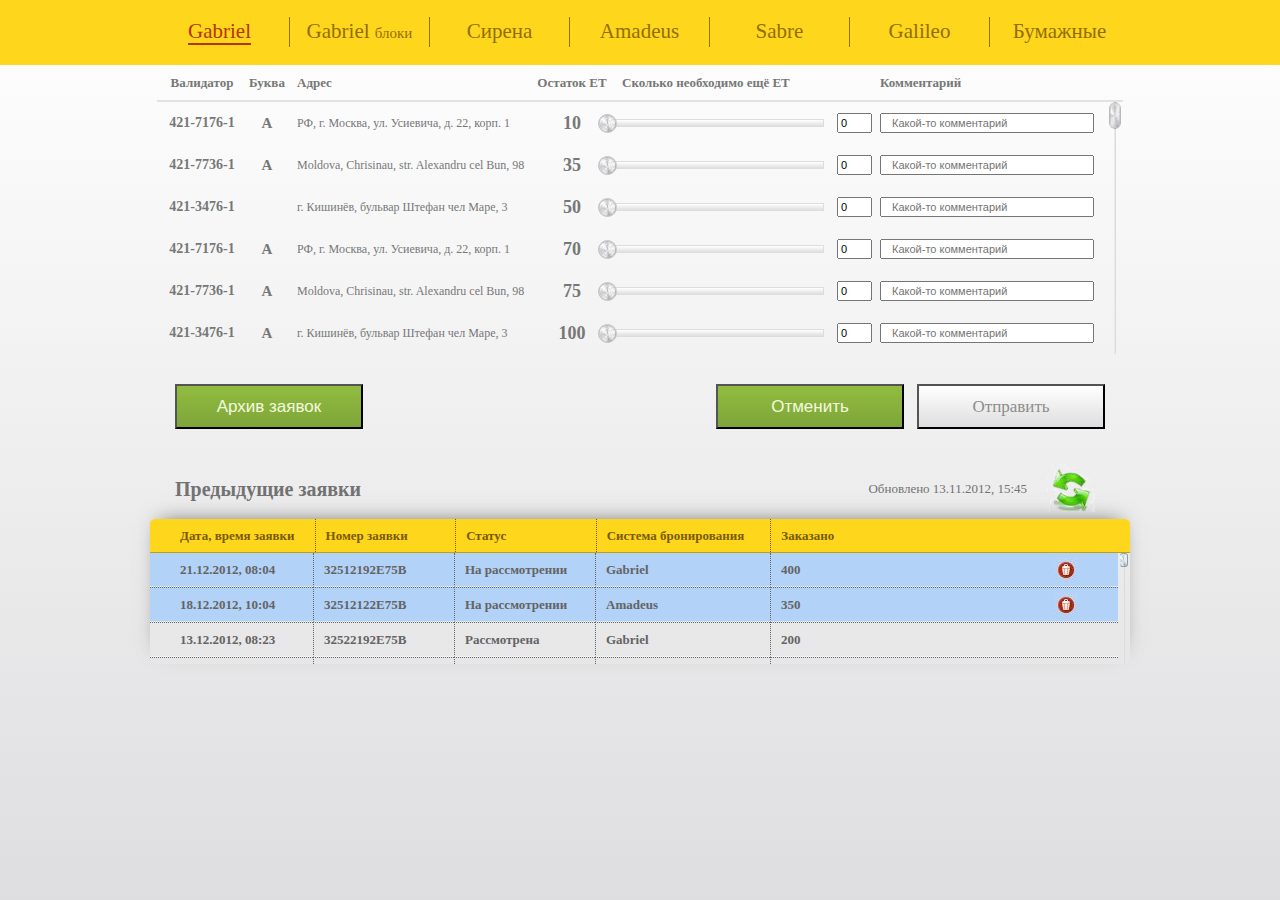
<file: Gabriel/src/ru/courses/morozov/index.html>
<!DOCTYPE html>
<html lang="en">
<head>
    <meta charset="UTF-8"/>
    <title>Gabriel</title>
    <link href="CSS/reset.css" type="text/css" rel="stylesheet"/>
    <link href="CSS/jquery-ui.css" type="text/css" rel="stylesheet"/>
    <link href="CSS/scrollbar.css" type="text/css" rel="stylesheet"/>
    <link href="CSS/style.css" type="text/css" rel="stylesheet"/>
    <script src="js/jquery-1.12.1.js" type="text/javascript"></script>
    <script src="js/jquery-ui.js" type="text/javascript"></script>
    <script src="js/scrollbar.js" type="text/javascript"></script>
    <script src="js/mousewheel.js" type="text/javascript"></script>
    <script src="js/script.js" type="text/javascript"></script>
</head>
<body>
    <header class="header">
        <div class="top">
            <ul>
                <li class="current"><a href="index.html"><span>Gabriel</span></a></li>
                <li><a href="index.html"><span>Gabriel <span class="lower-case">блоки</span></span></a></li>
                <li><a href="index.html"><span>Сирена</span></a></li>
                <li><a href="index.html"><span>Amadeus</span></a></li>
                <li><a href="index.html"><span>Sabre</span></a></li>
                <li><a href="index.html"><span>Galileo</span></a></li>
                <li><a href="index.html"><span>Бумажные</span></a></li>
            </ul>
        </div>
    </header>
    <div class="main">
        <form class="main-form" method="post">
            <table class="main-table">
                <thead>
                    <tr>
                        <th class="first-column">Валидатор</th>
                        <th class="second-column">Буква</th>
                        <th class="th-address third-column">Адрес</th>
                        <th class="fourth-column">Остаток ЕТ</th>
                        <th class="th-how-many fifth-column">Сколько необходимо ещё ЕТ</th>
                        <th class="sixth-column"></th>
                        <th class="th-comment seventh-column">Комментарий</th>
                    </tr>
                </thead>
                <tbody>
                    <tr>
                        <td>
                            <div class="scroll-pane">
                                <table class="tbody-inner">
                                    <tr>
                                        <td class="first-column">421-7176-1</td>
                                        <td class="second-column">А</td>
                                        <td class="third-column">РФ, г. Москва, ул. Усиевича, д. 22, корп. 1</td>
                                        <td class="fourth-column">10</td>
                                        <td class="fifth-column">
                                            <div class="slider"></div>
                                        </td>
                                        <td class="sixth-column"><input type="text" value="0"
                                                                        title="Сколько необходимо ещё ЕТ"/></td>
                                        <td class="seventh-column"><input type="text" placeholder="Какой-то комментарий"
                                                                          title="Комментарий"/></td>
                                    </tr>
                                    <tr>
                                        <td class="first-column">421-7736-1</td>
                                        <td class="second-column">А</td>
                                        <td class="third-column">Moldova, Chrisinau, str. Alexandru cel Bun, 98</td>
                                        <td class="fourth-column">35</td>
                                        <td class="fifth-column">
                                            <div class="slider"></div>
                                        </td>
                                        <td class="sixth-column"><input type="text" value="0"
                                                                        title="Сколько необходимо ещё ЕТ"/></td>
                                        <td class="seventh-column"><input type="text" placeholder="Какой-то комментарий"
                                                                          title="Комментарий"/></td>
                                    </tr>
                                    <tr>
                                        <td class="first-column">421-3476-1</td>
                                        <td class="second-column"></td>
                                        <td class="third-column">г. Кишинёв, бульвар Штефан чел Маре, 3</td>
                                        <td class="fourth-column">50</td>
                                        <td class="fifth-column">
                                            <div class="slider"></div>
                                        </td>
                                        <td class="sixth-column"><input type="text" value="0"
                                                                        title="Сколько необходимо ещё ЕТ"/></td>
                                        <td class="seventh-column"><input type="text" placeholder="Какой-то комментарий"
                                                                          title="Комментарий"/></td>
                                    </tr>
                                    <tr>
                                        <td class="first-column">421-7176-1</td>
                                        <td class="second-column">А</td>
                                        <td class="third-column">РФ, г. Москва, ул. Усиевича, д. 22, корп. 1</td>
                                        <td class="fourth-column">70</td>
                                        <td class="fifth-column">
                                            <div class="slider"></div>
                                        </td>
                                        <td class="sixth-column"><input type="text" value="0"
                                                                        title="Сколько необходимо ещё ЕТ"/></td>
                                        <td class="seventh-column"><input type="text" placeholder="Какой-то комментарий"
                                                                          title="Комментарий"/></td>
                                    </tr>
                                    <tr>
                                        <td class="first-column">421-7736-1</td>
                                        <td class="second-column">А</td>
                                        <td class="third-column">Moldova, Chrisinau, str. Alexandru cel Bun, 98</td>
                                        <td class="fourth-column">75</td>
                                        <td class="fifth-column">
                                            <div class="slider"></div>
                                        </td>
                                        <td class="sixth-column"><input type="text" value="0"
                                                                        title="Сколько необходимо ещё ЕТ"/></td>
                                        <td class="seventh-column"><input type="text" placeholder="Какой-то комментарий"
                                                                          title="Комментарий"/></td>
                                    </tr>
                                    <tr>
                                        <td class="first-column">421-3476-1</td>
                                        <td class="second-column">А</td>
                                        <td class="third-column">г. Кишинёв, бульвар Штефан чел Маре, 3</td>
                                        <td class="fourth-column">100</td>
                                        <td class="fifth-column">
                                            <div class="slider"></div>
                                        </td>
                                        <td class="sixth-column"><input type="text" value="0"
                                                                        title="Сколько необходимо ещё ЕТ"/></td>
                                        <td class="seventh-column"><input type="text" placeholder="Какой-то комментарий"
                                                                          title="Комментарий"/></td>
                                    </tr>
                                    <tr>
                                        <td class="first-column">421-7176-1</td>
                                        <td class="second-column">А</td>
                                        <td class="third-column">РФ, г. Москва, ул. Усиевича, д. 22, корп. 1</td>
                                        <td class="fourth-column">100</td>
                                        <td class="fifth-column">
                                            <div class="slider"></div>
                                        </td>
                                        <td class="sixth-column"><input type="text" value="0"
                                                                        title="Сколько необходимо ещё ЕТ"/></td>
                                        <td class="seventh-column"><input type="text" placeholder="Какой-то комментарий"
                                                                          title="Комментарий"/></td>
                                    </tr>
                                </table>
                            </div>
                        </td>
                    </tr>
                </tbody>
            </table>
            <div class="button-panel clearfix">
                <button class="button-archive">Архив заявок</button>
                <input type="submit" value="Отправить">
                <button class="button-cancel">Отменить</button>
            </div>
        </form>
        <div class="table-status">
            <span class="table-header">Предыдущие заявки</span>
            <button class="refresh" title="Обновить"></button>
            <span class="refresh-date">Обновлено 13.11.2012, 15:45</span>
        </div>
        <table class="table-previous-application">
            <thead>
                <tr>
                    <th class="first-column">Дата, время заявки</th>
                    <th class="second-column">Номер заявки</th>
                    <th class="third-column">Статус</th>
                    <th class="fourth-column">Система бронирования</th>
                    <th class="fifth-column">Заказано</th>
                </tr>
            </thead>
            <tbody>
                <tr>
                    <td>
                        <div class="scroll-pane">
                            <table class="tbody-inner">
                                <tr class="under-consideration">
                                    <td class="first-column">21.12.2012, 08:04</td>
                                    <td class="second-column">32512192E75B</td>
                                    <td class="third-column">На рассмотрении</td>
                                    <td class="fourth-column">Gabriel</td>
                                    <td class="fifth-column">400
                                        <button class="trashcan" title="Отменить заявку"></button>
                                    </td>
                                </tr>
                                <tr class="under-consideration">
                                    <td class="first-column">18.12.2012, 10:04</td>
                                    <td class="second-column">32512122E75B</td>
                                    <td class="third-column">На рассмотрении</td>
                                    <td class="fourth-column">Amadeus</td>
                                    <td class="fifth-column">350
                                        <button class="trashcan" title="Отменить заявку"></button>
                                    </td>
                                </tr>
                                <tr>
                                    <td class="first-column">13.12.2012, 08:23</td>
                                    <td class="second-column">32522192E75B</td>
                                    <td class="third-column">Рассмотрена</td>
                                    <td class="fourth-column">Gabriel</td>
                                    <td class="fifth-column">200</td>
                                </tr>
                                <tr>
                                    <td class="first-column">13.12.2012, 08:23</td>
                                    <td class="second-column">32522192E75B</td>
                                    <td class="third-column">Рассмотрена</td>
                                    <td class="fourth-column">Gabriel</td>
                                    <td class="fifth-column">200</td>
                                </tr>
                                <tr>
                                    <td class="first-column">13.12.2012, 08:23</td>
                                    <td class="second-column">32522192E75B</td>
                                    <td class="third-column">Рассмотрена</td>
                                    <td class="fourth-column">Gabriel</td>
                                    <td class="fifth-column">200</td>
                                </tr>
                            </table>
                        </div>
                    </td>
                </tr>
            </tbody>
        </table>
    </div>
</body>
</html>
</file>
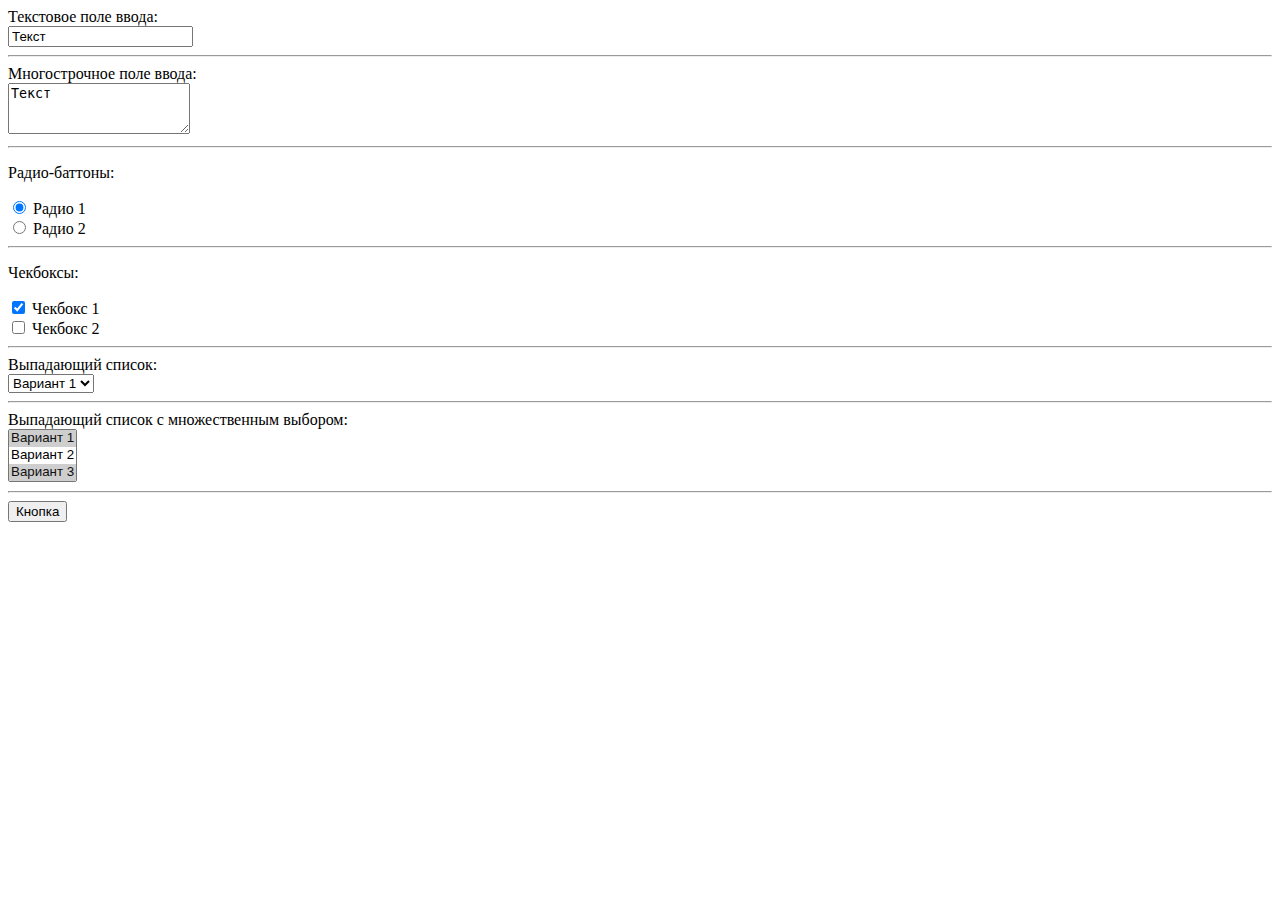
<file: IntroHtml/src/ru/courses/morozov/index.html>
<!DOCTYPE html>
<html lang="en">
<head>
    <meta charset="UTF-8"/>
    <title>Первая страница</title>
</head>
<body>
<form>
    <label>
        Текстовое поле ввода:<br/>
        <input type="text" name="text-field" value="Текст"/><br/>
    </label>
    <hr/>

    <label>
        Многострочное поле ввода:<br/>
        <textarea name="text-area" rows="3">Текст</textarea>
    </label>
    <hr/>

    <p>
        Радио-баттоны:
    </p>
    <label>
        <input type="radio" name="radio-buttons" value="radio1" checked/>
        Радио 1<br/>
    </label>
    <label>
        <input type="radio" name="radio-buttons" value="radio2"/>
        Радио 2
    </label>
    <hr/>

    <p>
        Чекбоксы:
    </p>
    <label>
        <input type="checkbox" name="check1" checked/>
        Чекбокс 1<br/>
    </label>
    <label>
        <input type="checkbox" name="check2"/>
        Чекбокс 2<br/>
    </label>
    <hr/>

    <label>
        Выпадающий список:<br/>
        <select name="select">
            <option value="1">Вариант 1</option>
            <option value="2">Вариант 2</option>
            <option value="3">Вариант 3</option>
        </select>
    </label>
    <hr/>

    <label>
        Выпадающий список с множественным выбором:<br/>
        <select multiple size="3" name="multiple-select">
            <option value="1" selected>Вариант 1</option>
            <option value="2">Вариант 2</option>
            <option value="3" selected>Вариант 3</option>
            <option value="4">Вариант 4</option>
        </select>
    </label>
    <hr/>

    <input type="submit" name="button" value="Кнопка"/>
</form>
</body>
</html>
</file>
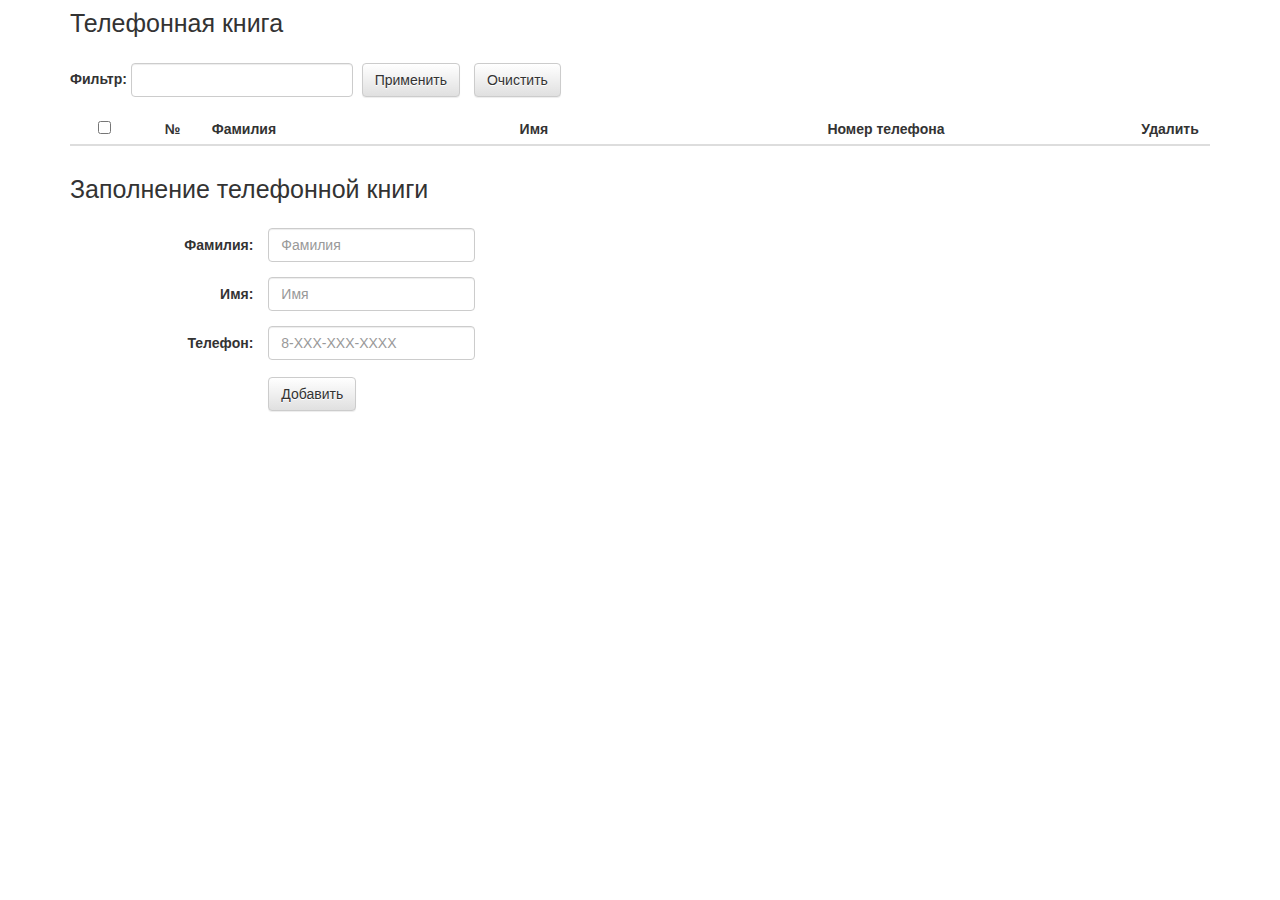
<file: PhoneBook/src/ru/courses/morozov/index.html>
<!DOCTYPE html>
<html lang="en">
<head>
    <meta charset="UTF-8" />
    <title>PhoneBook</title>
    <link href="css/bootstrap.min.css" type="text/css" rel="stylesheet" />
    <link href="css/bootstrap-theme.min.css" type="text/css" rel="stylesheet" />
    <link href="css/jquery-confirm.min.css" type="text/css" rel="stylesheet" />
    <link href="css/style.css" type="text/css" rel="stylesheet" />
    <script src="js/jquery-1.12.1.js" type="text/javascript"></script>
    <script src="js/bootstrap.min.js" type="text/javascript"></script>
    <script src="js/jquery-confirm.min.js" type="text/javascript"></script>
    <script src="js/script.js" type="text/javascript"></script>
</head>
<body>
    <div class="main container">
        <h1>Телефонная книга</h1>
        <div class="form-inline">
            <div class="form-group">
                <label>
                    Фильтр: <input class="text-filter form-control" type="text" />
                </label>
            </div>
            <button class="btn btn-default button-filter-ok">Применить</button>
            <button class="btn btn-default button-filter-clear">Очистить</button>
        </div>
        <div class="table-responsive">
            <table class="table table-striped table-condensed table-phone-book">
                <thead>
                <tr>
                    <th class="first-column"><input class="top-checkbox" type="checkbox" title="Выделить все"/></th>
                    <th class="second-column">№</th>
                    <th class="third-column">Фамилия</th>
                    <th class="fourth-column">Имя</th>
                    <th class="fifth-column">Номер телефона</th>
                    <th class="sixth-column">Удалить</th>
                </tr>
                </thead>
                <tbody>
                </tbody>
            </table>
        </div>
        <h1>Заполнение телефонной книги</h1>
        <form class="form-horizontal">
            <div class="form-inline">
                <label for="surname" class="col-sm-2 control-label">Фамилия:</label>
                <div class="col-sm">
                    <input class="input-phone-book form-control" type="text" placeholder="Фамилия" title="Фамилия"
                         id="surname" autocomplete="off" /><br />
                </div>
            </div>
            <div class="form-inline">
                <label for="name" class="col-sm-2 control-label">Имя:</label>
                <div class="col-sm">
                    <input class="input-phone-book form-control" type="text" placeholder="Имя" title="Имя" id="name"
                           autocomplete="off" /><br />
                </div>
            </div>
            <div class="form-inline">
                <label for="phone" class="col-sm-2 control-label">Телефон:</label>
                <div class="col-sm">
                    <input class="input-phone-book form-control" type="tel" placeholder="8-XXX-XXX-XXXX"
                           title="Номер телефона" id="phone" autocomplete="off" /><br />
                </div>
            </div>
            <div class="form-inline">
                <div class="col-sm-offset-2 col-sm">
                    <input type="submit" class="btn btn-default submit" value="Добавить" />
                </div>
            </div>
        </form>
    </div>
</body>
</html>
</file>
<file: Gabriel/src/ru/courses/morozov/CSS/scrollbar.css>
/*
 * CSS Styles that are needed by jScrollPane for it to operate correctly.
 *
 * Include this stylesheet in your site or copy and paste the styles below into your stylesheet - jScrollPane
 * may not operate correctly without them.
 */

.jspContainer
{
    overflow: hidden;
    position: relative;
}

.jspPane
{
    position: absolute;
}

.jspVerticalBar
{
    position: absolute;
    top: 0;
    right: 0;
    width: 16px;
    height: 100%;
    background: red;
}

.jspHorizontalBar
{
    position: absolute;
    bottom: 0;
    left: 0;
    width: 100%;
    height: 16px;
    background: red;
}

.jspCap
{
    display: none;
}

.jspHorizontalBar .jspCap
{
    float: left;
}

.jspTrack
{
    background: #dde;
    position: relative;
}

.jspDrag
{
    background: #bbd;
    position: relative;
    top: 0;
    left: 0;
    cursor: pointer;
}

.jspHorizontalBar .jspTrack,
.jspHorizontalBar .jspDrag
{
    float: left;
    height: 100%;
}

.jspArrow
{
    background: #50506d;
    text-indent: -20000px;
    display: block;
    cursor: pointer;
    padding: 0;
    margin: 0;
}

.jspArrow.jspDisabled
{
    cursor: default;
    background: #80808d;
}

.jspVerticalBar .jspArrow
{
    height: 16px;
}

.jspHorizontalBar .jspArrow
{
    width: 16px;
    float: left;
    height: 100%;
}

.jspVerticalBar .jspArrow:focus
{
    outline: none;
}

.jspCorner
{
    background: #eeeef4;
    float: left;
    height: 100%;
}

/* Yuk! css Hack for IE6 3 pixel bug :( */
* html .jspCorner
{
    margin: 0 -3px 0 0;
}
</file>
<file: Gabriel/src/ru/courses/morozov/CSS/style.css>
body, html {
    height: 100%;
}

body {
    background: linear-gradient(to bottom, #FFFFFF, #DEDEE0) fixed;
    font-family: "Trebuchet MS", serif;
    color: #727272;
    width: 100%;
}

.main {
    width: 980px;
    margin-right: auto;
    margin-left: auto;
}

/* header */
.header {
    width: 100%;
    background-color: #FED61C;
    height: 65px;
}

.top {
    background-color: #FED61C;
    height: 100%;
    width: 980px;
    margin-left: auto;
    margin-right: auto;
}

.top ul {
    padding: 17px 0;
    margin: 0;
    list-style: none;
    vertical-align: middle;
}

.top li {
    display: inline-block;
    width: 139px;
    height: 22px;
    margin: 0 -4px 0 0;
    padding: 4px 0;
    text-align: center;
    border-right: 1px solid #926E00;
}

.top li:last-child {
    border: none;
}

.top a {
    color: #926E00;
    display: block;
    text-decoration: none;
    font-size: 21px;
}

.lower-case {
    font-size: 15px;
}

.current a > span {
    color: #B63300;
    border-bottom: 2px solid;
}

.top a:hover > span {
    border-bottom: 2px solid;
}

/* end header */

/* main table*/
.main-table {
    width: 966px;
    margin: 0 7px;
    border-collapse: collapse;
    color: #767877;
}

.main-table th {
    height: 35px;
    font-size: 13px;
    font-weight: bold;
    border-bottom: 2px solid #E2E2E2;
    vertical-align: middle;
    color: #767877;
}

.main-table .scroll-pane {
    overflow-y: auto;
    max-height: 252px;
}

.main-table .tbody-inner {
    width: 966px;
}

.main-table thead > tr, .main-table tbody, .table-previous-application thead > tr, .table-previous-application tbody {
    display: block;
}

.th-comment {
    text-align: left;
    padding-left: 8px;
    width: 243px;
}

.th-address {
    text-align: left;
    padding-left: 0;
}

.main-table thead .th-how-many {
    text-align: left;
    padding-left: 15px;
    width: 215px;
}

.main-table td {
    height: 42px;
    text-align: center;
    vertical-align: middle;
}

.main-table .first-column {
    width: 90px;
}

.main-table .second-column {
    width: 40px;
    padding: 0;
}

.main-table .third-column {
    padding-left: 10px;
    max-width: 240px;
    min-width: 240px;
}

.main-table .fourth-column {
    width: 70px;
    padding: 0;
}

.main-table tbody .fifth-column {
    width: 230px;
}

.main-table .sixth-column {
    width: 35px;
}

.main-table tbody .seventh-column {
    width: 243px;
    text-align: left;
    padding-left: 8px;
}

.main-table tbody .first-column {
    width: 90px;
    font-size: 14px;
    font-weight: bold;
}

.main-table tbody .second-column {
    font-size: 15px;
    font-weight: bold;
}

.main-table tbody .third-column {
    font-size: 12px;
    text-align: left;
    white-space: nowrap;
    overflow: hidden;
    text-overflow: ellipsis;
}

.main-table tbody .fourth-column {
    font-weight: bold;
    font-size: 18px;
}

.main-table tbody .sixth-column input {
    width: 27px;
    height: 14px;
    padding-left: 2px;
    font-size: 11px;
}

.main-table tbody .seventh-column input {
    width: 190px;
    height: 16px;
    padding: 0 10px;
    font-size: 11px;
}

/* slider */
.main-table .slider {
    height: 6px;
    width: 215px;
    vertical-align: middle;
}

.ui-slider .ui-slider-handle {
    border-radius: 50%;
    height: 17px;
    width: 17px;
    position: absolute;
    z-index: 100;
    top: -6px;
    background: url("../images/slider.jpg") 50% 50%;
    cursor: pointer;
}

.ui-slider-horizontal {
    background: linear-gradient(to bottom, #FFFFFF, #DEDEE0);
    border-radius: 0;
}

/* end slider */
/* end main table */

.button-panel {
    padding-top: 30px;
}

.button-panel button {
    cursor: pointer;
    height: 45px;
    width: 188px;
    color: #F2FADD;
    font-size: 17px;
    background: linear-gradient(to bottom, #92BC3F, #7EA53B);
}

.button-panel button:hover {
    background: linear-gradient(to bottom, #92BC3F, #587327);
}

.button-archive {
    float: left;
    margin-left: 25px;
}

.button-cancel {
    margin-right: 13px;
    float: right;
}

.button-panel [type="submit"] {
    cursor: pointer;
    display: inline-block;
    height: 45px;
    width: 188px;
    color: #8C8C8C;
    font-size: 17px;
    font-family: Consolas, serif;
    background: linear-gradient(to bottom, #FFFFFF, #DEDEE0);
    float: right;
    margin-right: 25px;
}

.button-panel [type="submit"]:hover {
    background: linear-gradient(to bottom, #FFFFFF, #8C8C8C);
    color: #FFFFFF;
}

.clearfix:after {
    content: '';
    display: table;
    clear: both;
}

.table-status {
    margin-bottom: 5px;
    margin-top: 35px;
    height: 50px;
}

.table-header {
    margin-left: 25px;
    line-height: 50px;
    vertical-align: middle;
    font-size: 20px;
    font-weight: bold;
}

.refresh-date {
    line-height: 50px;
    vertical-align: middle;
    float: right;
    margin-right: 20px;
    font-size: 13px;
}

.refresh {
    cursor: pointer;
    margin-right: 35px;
    float: right;
    width: 48px;
    height: 100%;
    border: none;
    background: url("../images/refresh.png") no-repeat;
}

/* lower table */
.table-previous-application {
    height: 145px;
    width: 100%;
    font-size: 13px;
    font-weight: bold;
    border-radius: 5px;
    display: block;
    box-shadow: 0 -7px 20px -10px #646464;
}

.table-previous-application th {
    height: 33px;
    vertical-align: middle;
    color: #795B00;
    border-right: 1px dotted #795B00;
    border-bottom: 1px solid rgba(0, 0, 0, 0.25);
    text-align: left;
    padding-left: 10px;
}

.table-previous-application thead {
    display: block;
    background-color: #FED61C;
    border-top-left-radius: 5px;
    border-top-right-radius: 5px;
}

.table-previous-application th.fifth-column {
    border-right: none;
}

.table-previous-application .tbody-inner td {
    position: relative;
    vertical-align: middle;
    border: 1px dotted #646464;
    border-right: none;
    border-bottom-color: #FFFFFF;
    color: #646464;
    padding-left: 10px;
    height: 33px;
}

.table-previous-application .tbody-inner {
    border-collapse: separate;
    width: 968px;
    margin-right: 12px;
}


.table-previous-application .scroll-pane {
    max-height: 112px;
    overflow-y: auto;
}

.table-previous-application .tbody-inner tr:first-child td {
    border-top: none;
}

.table-previous-application  .tbody-inner tr:last-child td {
    border-bottom: none;
}

.table-previous-application th.first-column {
    padding-left: 30px;
    width: 135px;
    border-left: none;
}

.table-previous-application .tbody-inner .first-column {
    padding-left: 30px;
    width: 133px;
    border-left: none;
}

.table-previous-application .second-column {
    width: 130px;
}

.table-previous-application .third-column {
    width: 130px;
}

.table-previous-application .fourth-column {
    width: 164px;
}

.table-previous-application .tbody-inner .fifth-column {
    width: 337px;
    border-right: none;
}

.table-previous-application th.fifth-column {
    width: 350px;
    border-right: none;
}

.table-previous-application .under-consideration {
    background-color: #B2D2F8;
}

.trashcan {
    position: absolute;
    cursor: pointer;
    border: none;
    top: 4px;
    right: 40px;
    width: 25px;
    height: 25px;
    background-image: url("../images/trashcan.jpg");
}

/* end lower table */

/* scrollbar */
.main-table .jspVerticalBar {
    position: absolute;
    top: 0;
    right: 7px;
    width: 2px;
    height: 100%;
}

.main-table .jspDrag {
    position: relative;
    top: 0;
    left: -5px;
    width: 12px;
    cursor: pointer;
    border-radius: 7px;
    background: url("../images/scrollbar.jpg") 50% 50%;
}

.table-previous-application .jspVerticalBar {
    position: absolute;
    top: 0;
    right: 5px;
    width: 2px;
    height: 100%;
}

.table-previous-application .jspDrag {
    position: relative;
    top: 0;
    left: -3px;
    width: 8px;
    height: 12px;
    cursor: pointer;
    border-radius: 2px;
    background: url("../images/scrollbar2.jpg") 50% 50%;
}

.jspTrack {
    background: linear-gradient(90deg, #F0F2F1, #D3D5D2);
    position: relative;
}

/* end scrollbar */
</file>
<file: PhoneBook/src/ru/courses/morozov/css/style.css>
h1 {
    font-size: 25px;
    margin: 10px 0 25px;
}

/* table */
.first-column {
    text-align: center;
    width: 6%;
}

.second-column {
    width: 6%;
    text-align: center;
}

.third-column {
    padding-left: 10px;
    width: 27%;
}

.fourth-column {
    padding-left: 10px;
    width: 27%;
}

.fifth-column {
    padding-left: 10px;
    width: 27%;
}

.sixth-column {
    text-align: center;
    width: 7%;
}

.sixth-column button {
    width: 40px;
    vertical-align: middle;
    border-radius: 0;
}
/* end table */

/* form */
.main form {
    margin-left: 10px;
}

.submit {
    margin: 2px 2px 2px 0;
    cursor: pointer;
}

.form-inline {
    margin-bottom: 15px;
}

.button-filter-ok, .button-filter-clear {
    margin: 0 5px;
}

label {
    margin: 0;
}
/* form */
</file>
